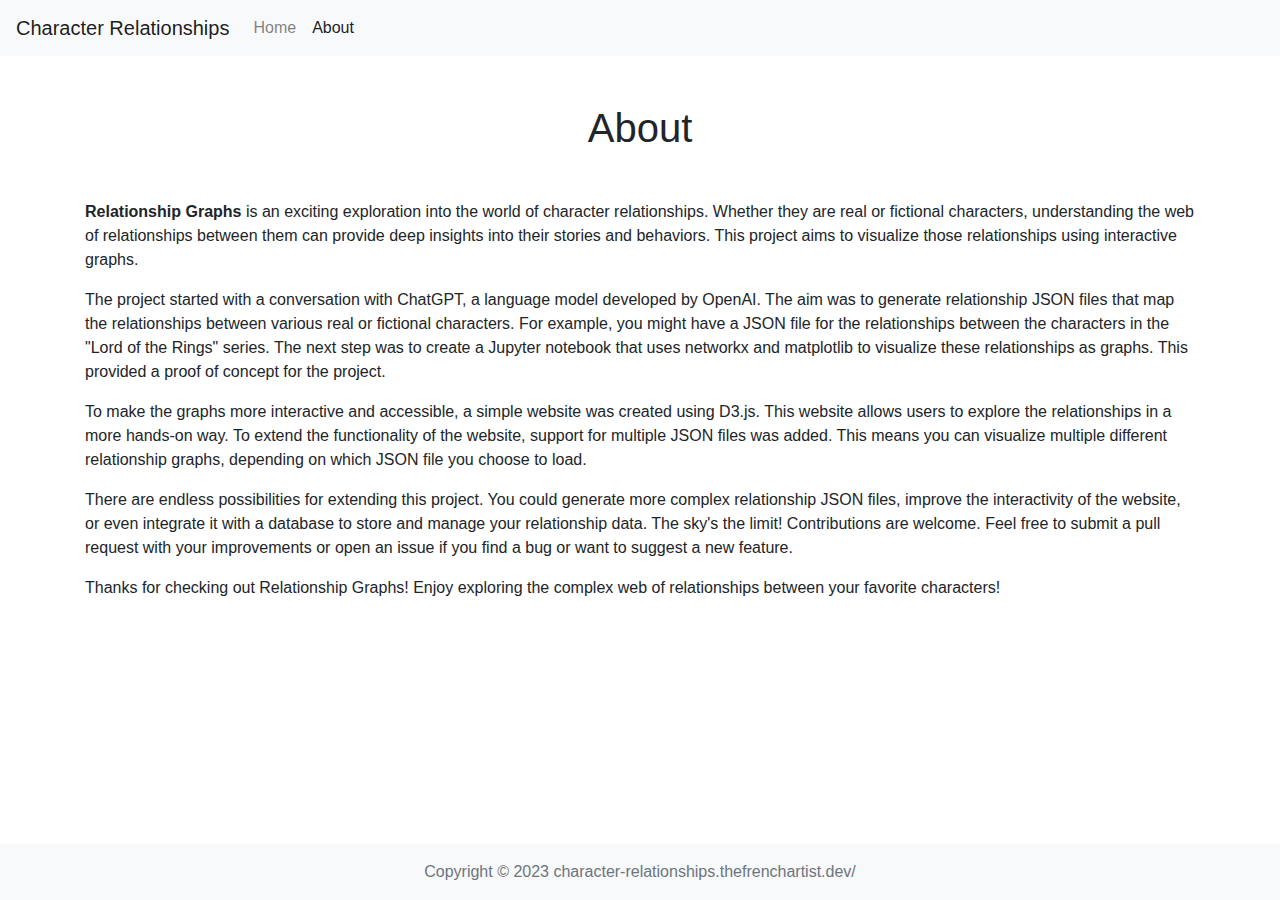
<file: about.html>
<!DOCTYPE html>
<html>
<head>
  <title>About - Character Relationships</title>
  <link rel="stylesheet" href="https://stackpath.bootstrapcdn.com/bootstrap/4.3.1/css/bootstrap.min.css">
  <link href="https://fonts.googleapis.com/icon?family=Material+Icons" rel="stylesheet">
  <link rel="stylesheet" href="styles.css">
</head>
<body>
  <nav class="navbar navbar-expand-lg navbar-light bg-light">
    <a class="navbar-brand" href="#">Character Relationships</a>
    <button class="navbar-toggler" type="button" data-toggle="collapse" data-target="#navbarNav" aria-controls="navbarNav" aria-expanded="false" aria-label="Toggle navigation">
      <span class="navbar-toggler-icon"></span>
    </button>
    <div class="collapse navbar-collapse" id="navbarNav">
      <ul class="navbar-nav">
        <li class="nav-item">
          <a class="nav-link" href="index.html">Home</a>
        </li>
        <li class="nav-item active">
          <a class="nav-link" href="about.html">About</a>
        </li>
      </ul>
    </div>
  </nav>

  <div class="container">
    <h1 class="mt-5 mb-5 text-center">About</h1>
    
    <p>
  <strong>Relationship Graphs</strong> is an exciting exploration into the world of character relationships. Whether they are real or fictional characters, understanding the web of relationships between them can provide deep insights into their stories and behaviors. This project aims to visualize those relationships using interactive graphs.
</p>
<p>
  The project started with a conversation with ChatGPT, a language model developed by OpenAI. The aim was to generate relationship JSON files that map the relationships between various real or fictional characters. For example, you might have a JSON file for the relationships between the characters in the "Lord of the Rings" series. The next step was to create a Jupyter notebook that uses networkx and matplotlib to visualize these relationships as graphs. This provided a proof of concept for the project.
</p>
<p>
  To make the graphs more interactive and accessible, a simple website was created using D3.js. This website allows users to explore the relationships in a more hands-on way. To extend the functionality of the website, support for multiple JSON files was added. This means you can visualize multiple different relationship graphs, depending on which JSON file you choose to load.
</p>

<p>
  There are endless possibilities for extending this project. You could generate more complex relationship JSON files, improve the interactivity of the website, or even integrate it with a database to store and manage your relationship data. The sky's the limit! Contributions are welcome. Feel free to submit a pull request with your improvements or open an issue if you find a bug or want to suggest a new feature.
</p>
<p>
  Thanks for checking out Relationship Graphs! Enjoy exploring the complex web of relationships between your favorite characters!
</p>

    
  </div>

  <footer class="footer mt-auto py-3 bg-light">
    <div class="container text-center">
      <span class="text-muted">Copyright © 2023 character-relationships.thefrenchartist.dev/</span>
    </div>
  </footer>

  <script src="https://d3js.org/d3.v6.min.js"></script>
  <script src="main.js"></script>
</body>
</html>
</file>
<file: styles.css>
#graph {
  height: 600px;
  display: auto;
  margin: auto;
}

svg {
  display: block;
  margin: auto;
  border: 5px solid black;
}


.node {
  fill: #1e88e5;
  stroke: #fff;
  stroke-width: 1.5px;
}

.link {
  stroke: #999;
  stroke-opacity: 0.6;
}

.text {
  font-family: "Roboto", sans-serif;
  font-size: 10px;
}

body {
  display: flex;
  flex-direction: column;
  min-height: 100vh;
}

.footer {
  margin-top: auto;
}
</file>
